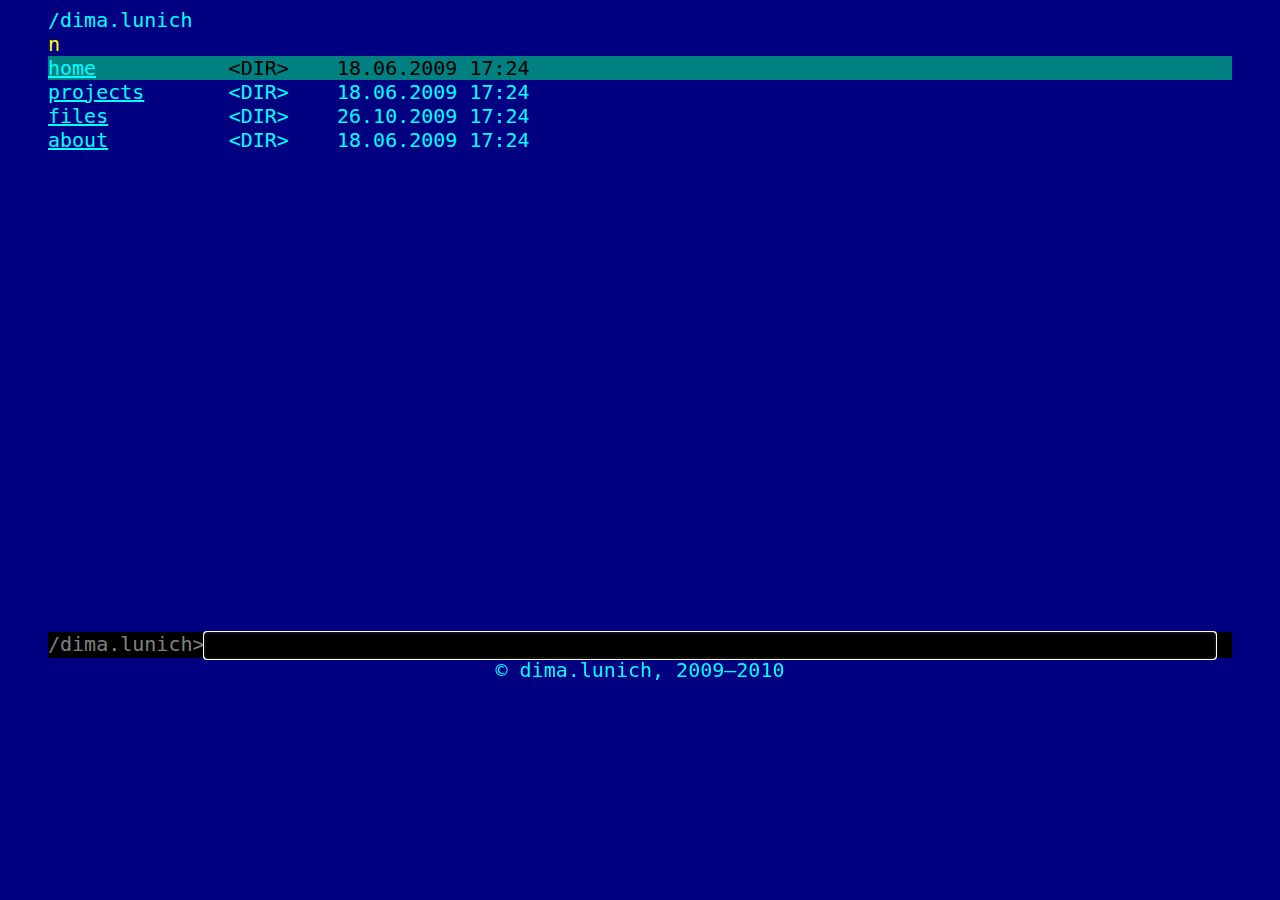
<file: _index.html>
<!DOCTYPE html PUBLIC "-//W3C//DTD XHTML 1.0 Strict//EN" "DTD/xhtml1-strict.dtd">
<html>
<head>
  <meta http-equiv="content-type" content="text/html; charset=utf-8" />
  <title>dima.lunich</title>
  <link href="style/far.css" rel="stylesheet" media="screen" type="text/css" />
  <script type="text/javascript" src="js/prototype.js"></script>
  <script type="text/javascript" src="js/application.js"></script>
  <script>
    var links = new Array('index', 'projects', 'files', 'about');
    selection = 'index';
  </script>
</head>
<body onload="change_sel(selection); $('cmd-line').focus();">
  <div class='table'>
    <pre><div>/dima.lunich</div><div><span class="sort">n</span></div><div id='index' class='element' onclick="change_sel('index')"><a id='link-index' href='index.html'>home</a>           &lt;DIR&gt;    18.06.2009 17:24</div><div class='element' id='projects' onclick="change_sel('projects')"><a id='link-projects' href='projects.html'>projects</a>       &lt;DIR&gt;    18.06.2009 17:24</div><div class='element' id='files' onclick="change_sel('files')"><a id='link-files' href='files/index.html'>files</a>          &lt;DIR&gt;    26.10.2009 17:24</div><div class='element' id='about' onclick="change_sel('about')"><a id='link-about' href='about.html'>about</a>          &lt;DIR&gt;    18.06.2009 17:24</div></pre>
  </div>
  <pre>
    <div class='cmd'>/dima.lunich&gt;<input id='cmd-line'/></div></pre>
  <pre><div class='copy'>&copy; dima.lunich, 2009&ndash;2010</div></pre>
</body>
</html>
</file>
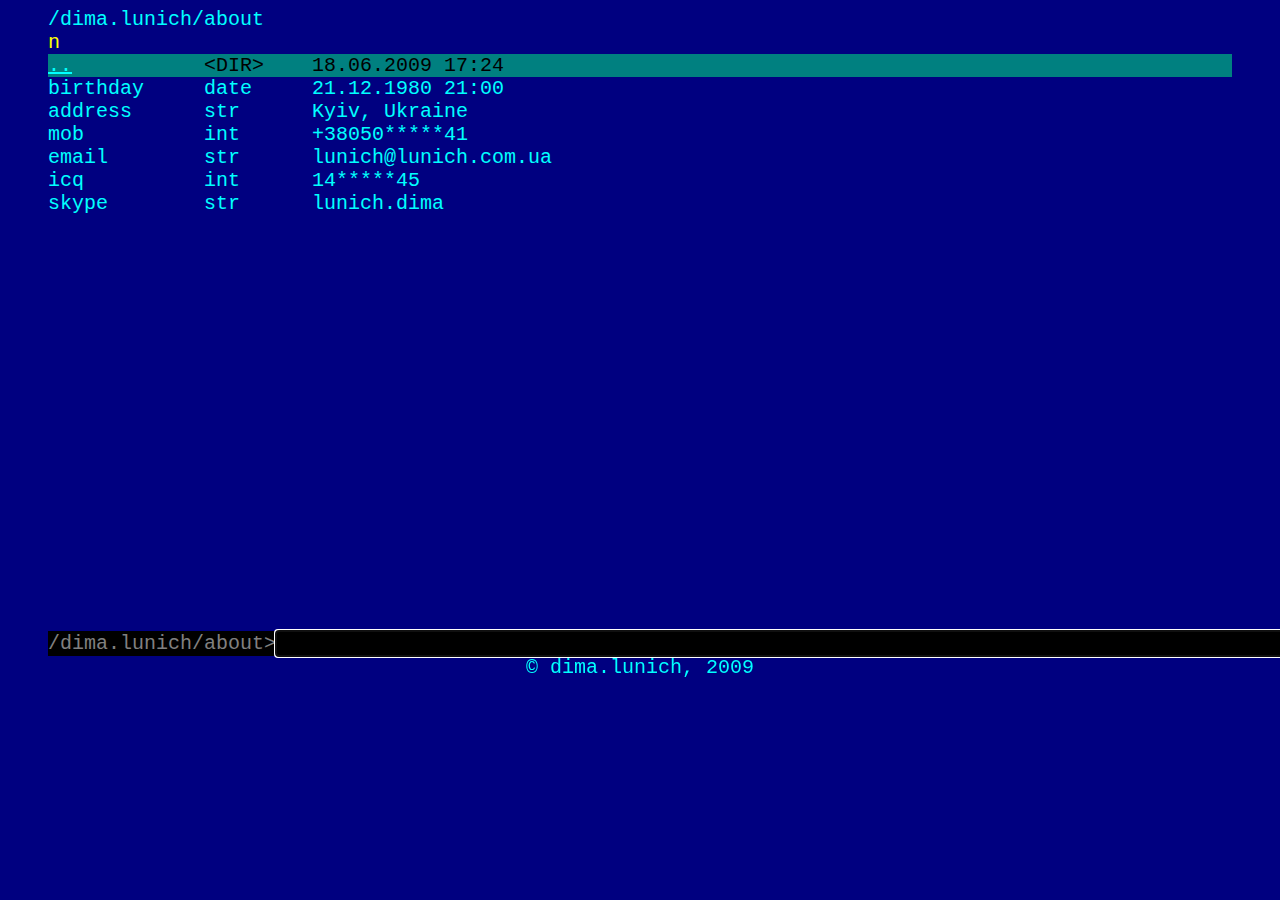
<file: about.html>
<!DOCTYPE html PUBLIC "-//W3C//DTD XHTML 1.0 Strict//EN" "DTD/xhtml1-strict.dtd">
<html>
<head>
  <meta http-equiv="content-type" content="text/html; charset=utf-8" />
  <title>dima.lunich/about</title>
  <link href="style/far.css" rel="stylesheet" media="screen" type="text/css" />
  <script type="text/javascript" src="js/prototype.js"></script>
  <script type="text/javascript" src="js/application.js"></script>
  <script>
    var links = new Array('index');
    selection = 'index';
  </script>
</head>
<body onload="change_sel(selection); $('cmd-line').focus();">
  <div class='table'>
    <pre><div>/dima.lunich/about</div><div><span class="sort">n</span></div><div id='index' class='element' onclick="change_sel('index')"><a id='link-index' href='index.html'>..</a>           &lt;DIR&gt;    18.06.2009 17:24</div><div>birthday     date     21.12.1980 21:00</div><div>address      str      Kyiv, Ukraine</div><div>mob          int      +38050*****41</div><div>email        str      lunich@lunich.com.ua</div><div>icq          int      14*****45</div><div>skype        str      lunich.dima</div></pre>
  </div>
  <pre>
    <div class='cmd'>/dima.lunich/about&gt;<input id='cmd-line'/></div></pre>
  <pre><div class='copy'>&copy; dima.lunich, 2009</div></pre>
</body>
</html>
</file>
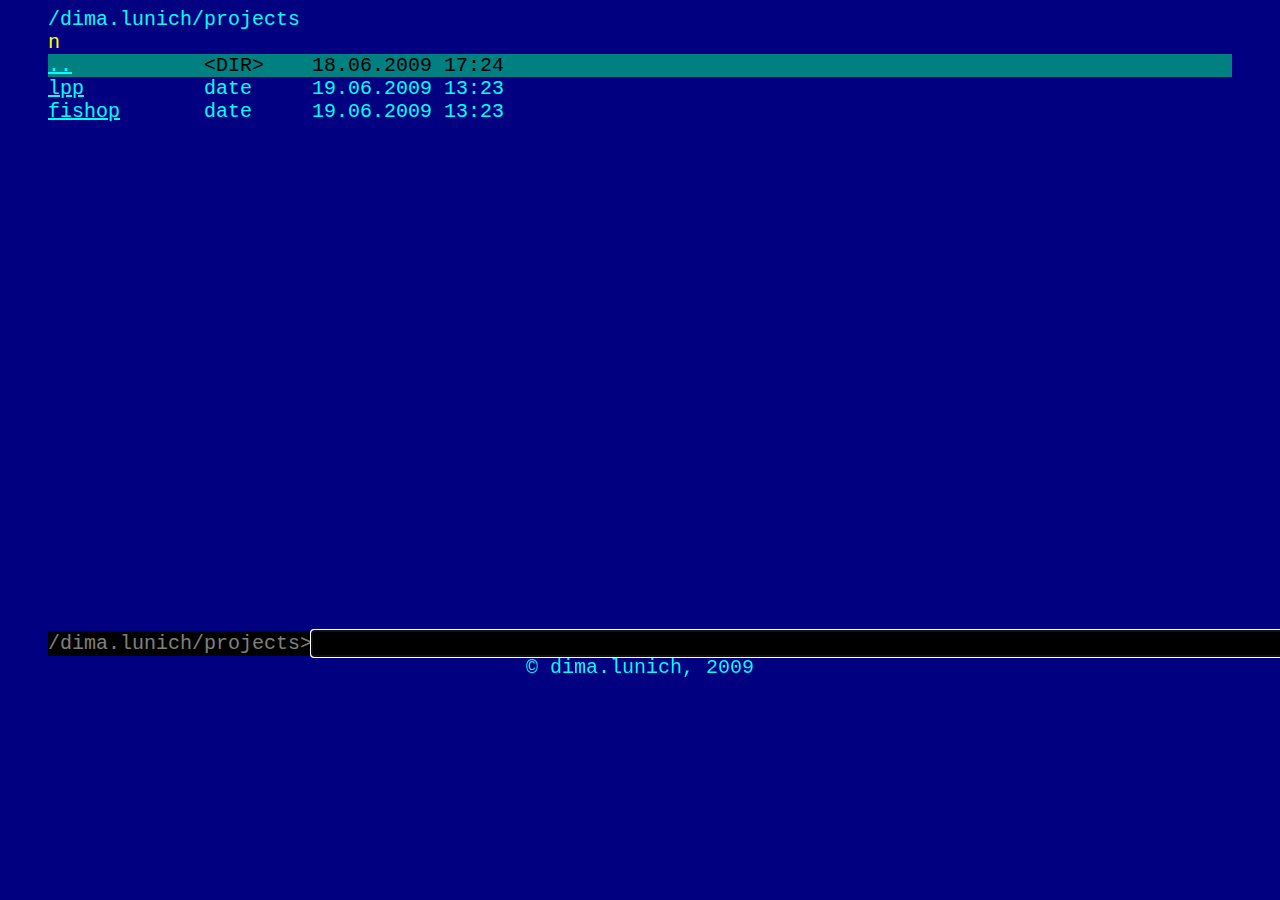
<file: projects.html>
<!DOCTYPE html PUBLIC "-//W3C//DTD XHTML 1.0 Strict//EN" "DTD/xhtml1-strict.dtd">
<html>
<head>
  <meta http-equiv="content-type" content="text/html; charset=utf-8" />
  <title>dima.lunich/projects</title>
  <link href="style/far.css" rel="stylesheet" media="screen" type="text/css" />
  <script type="text/javascript" src="js/prototype.js"></script>
  <script type="text/javascript" src="js/application.js"></script>
  <script>
    var links = new Array('index', 'lpp', 'fishop');
    selection = 'index';
  </script>
</head>
<body onload="change_sel(selection); $('cmd-line').focus();">
  <div class='table'>
    <pre><div>/dima.lunich/projects</div><div><span class="sort">n</span></div><div id='index' class='element' onclick="change_sel('index')"><a id='link-index' href='index.html'>..</a>           &lt;DIR&gt;    18.06.2009 17:24</div><div id='lpp' class='element' onclick="change_sel('lpp')"><a id='link-lpp' href='http://lpp.lunich.com.ua'>lpp</a>          date     19.06.2009 13:23</div><div id='fishop' class='element' onclick="change_sel('fishop')"><a id='link-fishop' href='http://fishop.lunich.com.ua'>fishop</a>       date     19.06.2009 13:23</div></pre>
  </div>
  <br/>
  <pre><div class='cmd'>/dima.lunich/projects&gt;<input id='cmd-line'/></div></pre>
  <pre><div class='copy'>&copy; dima.lunich, 2009</div></pre>
</body>
</html>
</file>
<file: style/far.css>
body
{
  background: #000080;
  color: #00FFFF;
  font: 20px 'Courier New';
}
pre
{
  margin: 0 40px 0 40px;
  padding: 0;
}
pre div
{
  padding: 0;
  margin: 0;
}
a
{
  color: #00FFFF;
}
span.sort
{
  color: #FFFF00;
}
div.selected
{
  color: #000000;
  background: #008080;
}
div.element
{
  cursor: default;
}
div.cmd
{
  color: #808080;
  background: #000000;
  width: 100%;
}
div.cmd input
{
  color: #808080;
  background: #000000;
  font: 20px 'Courier New';
  border: 0;
  width: 85%;
}
div.copy
{
  text-align: center;
}
div.table
{
  height: 600px;
}
</file>
